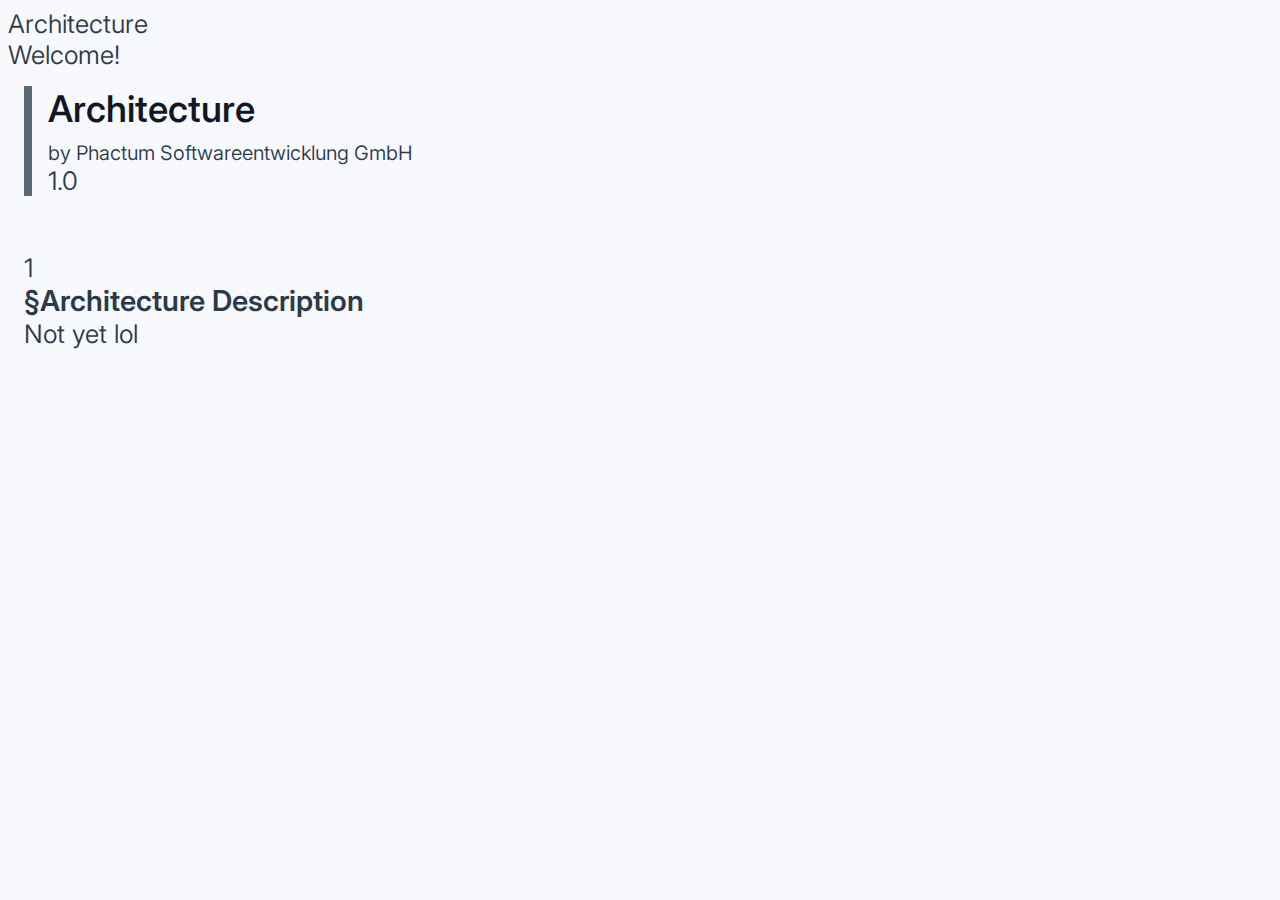
<file: sample_output/index.html>
<html lang="en">
<head>
    <title>Phactum Vortex</title>
    <link href="style.css" rel="stylesheet">
    <link href="open-color.css" rel="stylesheet"/>
    <script src="nav_index.js" type="module"></script>
    <script src="navigation.js" type="module"></script>
</head>
<body>
<div class="page-wrapper">
    <div id="navbar">
    </div>
    <div id="viewer">
    </div>
</div>
</body>
</html>
</file>
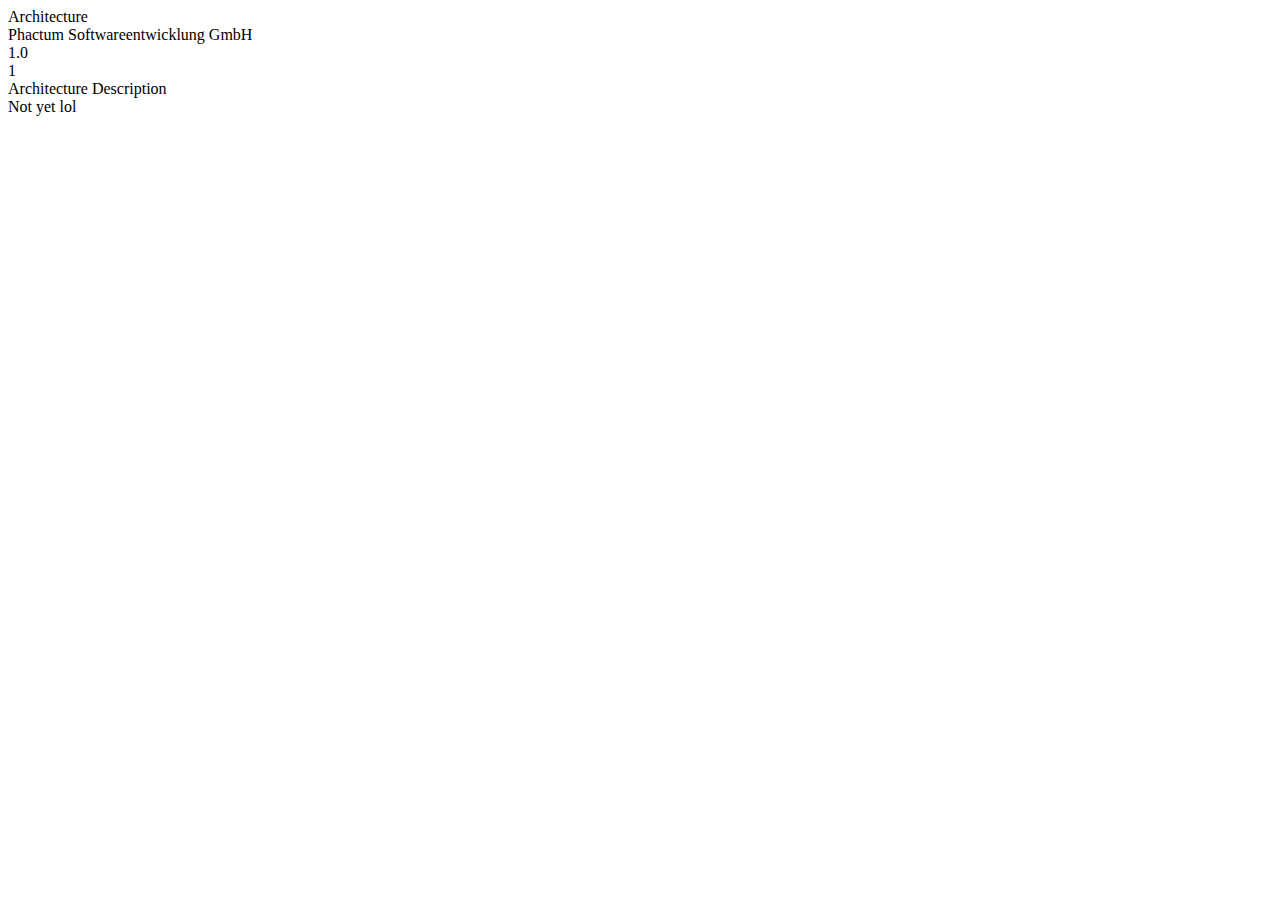
<file: sample_output/page_0.html>
<html lang="en">
<head>
    <title>Architecture</title><!-- No Stylesheet -->
</head>
<body>
<div class="wrapper">
    <div class="title-block">
        <div class="title-wrapper">
            <span class="title">Architecture</span>
        </div>
        <div class="author-wrapper">
            <span class="author">Phactum Softwareentwicklung GmbH</span>
        </div>
        <div class="version-wrapper">
            <span class="version">1.0</span>
        </div>
    </div>
    <div class="section-wrapper">
        <div class="section-header">
            <div class="section-number-wrapper">
                <span class="section-number-text">1</span>
            </div>
            <div class="section-title-wrapper">
                <span class="section-title">Architecture Description</span>
            </div>
        </div>
        <div class="section-body">
            <span class="text"> Not yet lol </span>
        </div>
    </div>
</div>
</body>
</html>
</file>
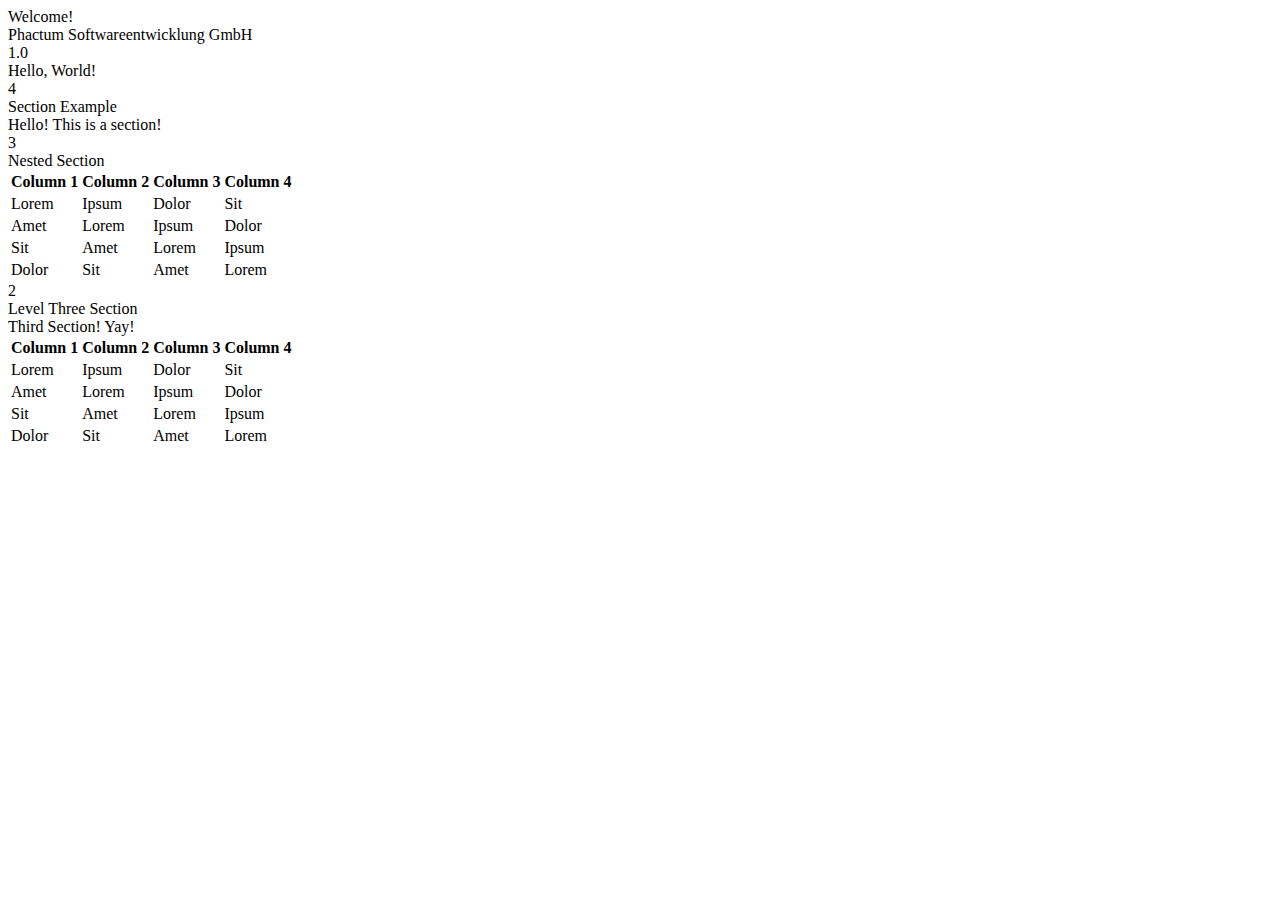
<file: sample_output/page_1.html>
<html lang="en">
<head>
    <title>Welcome!</title><!-- No Stylesheet -->
</head>
<body>
<div class="wrapper">
    <div class="title-block">
        <div class="title-wrapper">
            <span class="title">Welcome!</span>
        </div>
        <div class="author-wrapper">
            <span class="author">Phactum Softwareentwicklung GmbH</span>
        </div>
        <div class="version-wrapper">
            <span class="version">1.0</span>
        </div>
    </div>
    <span class="text"> Hello, World! </span>
    <div class="section-wrapper">
        <div class="section-header">
            <div class="section-number-wrapper">
                <span class="section-number-text">4</span>
            </div>
            <div class="section-title-wrapper">
                <span class="section-title">Section Example</span>
            </div>
        </div>
        <div class="section-body">
            <span class="text"> Hello! This is a section! </span>
            <div class="section-wrapper">
                <div class="section-header">
                    <div class="section-number-wrapper">
                        <span class="section-number-text">3</span>
                    </div>
                    <div class="section-title-wrapper">
                        <span class="section-title">Nested Section</span>
                    </div>
                </div>
                <div class="section-body">
                    <table class="table">
                        <thead>
                        <tr class="table-header-row">
                            <th class="table-header-col"><span class="text"> Column 1 </span></th>
                            <th class="table-header-col"><span class="text"> Column 2 </span></th>
                            <th class="table-header-col"><span class="text"> Column 3 </span></th>
                            <th class="table-header-col"><span class="text"> Column 4 </span></th>
                        </tr>
                        </thead>
                        <tbody>
                        <tr class="table-header-row">
                            <td class="table-col"><span class="text"> Lorem </span></td>
                            <td class="table-col"><span class="text"> Ipsum </span></td>
                            <td class="table-col"><span class="text"> Dolor </span></td>
                            <td class="table-col"><span class="text"> Sit </span></td>
                        </tr>
                        <tr class="table-header-row">
                            <td class="table-col"><span class="text"> Amet </span></td>
                            <td class="table-col"><span class="text"> Lorem </span></td>
                            <td class="table-col"><span class="text"> Ipsum </span></td>
                            <td class="table-col"><span class="text"> Dolor </span></td>
                        </tr>
                        <tr class="table-header-row">
                            <td class="table-col"><span class="text"> Sit </span></td>
                            <td class="table-col"><span class="text"> Amet </span></td>
                            <td class="table-col"><span class="text"> Lorem </span></td>
                            <td class="table-col"><span class="text"> Ipsum </span></td>
                        </tr>
                        <tr class="table-header-row">
                            <td class="table-col"><span class="text"> Dolor </span></td>
                            <td class="table-col"><span class="text"> Sit </span></td>
                            <td class="table-col"><span class="text"> Amet </span></td>
                            <td class="table-col"><span class="text"> Lorem </span></td>
                        </tr>
                        </tbody>
                    </table>
                    <div class="section-wrapper">
                        <div class="section-header">
                            <div class="section-number-wrapper">
                                <span class="section-number-text">2</span>
                            </div>
                            <div class="section-title-wrapper">
                                <span class="section-title">Level Three Section</span>
                            </div>
                        </div>
                        <div class="section-body">
                            <span class="text"> Third Section! Yay! </span>
                            <table class="table">
                                <thead>
                                <tr class="table-header-row">
                                    <th class="table-header-col"><span class="text"> Column 1 </span></th>
                                    <th class="table-header-col"><span class="text"> Column 2 </span></th>
                                    <th class="table-header-col"><span class="text"> Column 3 </span></th>
                                    <th class="table-header-col"><span class="text"> Column 4 </span></th>
                                </tr>
                                </thead>
                                <tbody>
                                <tr class="table-header-row">
                                    <td class="table-col"><span class="text"> Lorem </span></td>
                                    <td class="table-col"><span class="text"> Ipsum </span></td>
                                    <td class="table-col"><span class="text"> Dolor </span></td>
                                    <td class="table-col"><span class="text"> Sit </span></td>
                                </tr>
                                <tr class="table-header-row">
                                    <td class="table-col"><span class="text"> Amet </span></td>
                                    <td class="table-col"><span class="text"> Lorem </span></td>
                                    <td class="table-col"><span class="text"> Ipsum </span></td>
                                    <td class="table-col"><span class="text"> Dolor </span></td>
                                </tr>
                                <tr class="table-header-row">
                                    <td class="table-col"><span class="text"> Sit </span></td>
                                    <td class="table-col"><span class="text"> Amet </span></td>
                                    <td class="table-col"><span class="text"> Lorem </span></td>
                                    <td class="table-col"><span class="text"> Ipsum </span></td>
                                </tr>
                                <tr class="table-header-row">
                                    <td class="table-col"><span class="text"> Dolor </span></td>
                                    <td class="table-col"><span class="text"> Sit </span></td>
                                    <td class="table-col"><span class="text"> Amet </span></td>
                                    <td class="table-col"><span class="text"> Lorem </span></td>
                                </tr>
                                </tbody>
                            </table>
                        </div>
                    </div>
                </div>
            </div>
        </div>
    </div>
</div>
</body>
</html>
</file>
<file: sample_output/style.css>
/**
 * Phactum Vortex Documentation Style Sheet
 * (C) 2026, Phactum Softwareentwicklung GmbH
 */

@import url('https://fonts.googleapis.com/css2?family=Inter:ital,opsz,wght@0,14..32,100..900;1,14..32,100..900&display=swap');

:root {
    --background-color: #f7f9fc;
    --font-size: 1.6rem;
    --table-header-background: #e6e6e6;
    --border-color: #d7d9dc;
}

body {
    background-color: var(--background-color);
    font-size: var(--font-size);
    font-family: "Inter", sans-serif;
    font-weight: 350;
    font-style: normal;
    color: #2c394b;
}

.wrapper {
    padding: 1rem 1rem 1rem 1rem;
    display: flex;
    flex-direction: column;
    gap: 2rem;
}

/**
  * === Sections ===
 */
.section-title {
    font-size: 1.8rem;
    font-weight: 600;
    margin-bottom: .5rem;
}

.section-title:before {
    content: "\00a7";
}

/**
 * === Title ===
 */
.title-block {
    border-left: .5rem solid rgba(44, 57, 75, 0.76);
    padding-left: 1rem;
    margin-bottom: 1.5rem;
}

.title-wrapper {
    color: #111725;
    font-size: 2.3rem;
    font-weight: 550;
    width: 90%;
    margin-bottom: .6rem;
}

.author-wrapper {
    font-size: 1.25rem;
    width: 40%;
}

.author-wrapper:before {
    content: "by";
}


/**
 * === Table Styling ===
 */

.table {
    width: 100%;
    table-layout: fixed;
    border-collapse: collapse;
    font-size: var(--font-size);
    text-align: left;
    overflow: hidden;
}

.table th,
.table td {
    padding: .5rem 0 .5rem 0;
    border-bottom: 2px solid var(--border-color);
    font-weight: 350;
}

.table th {
    font-weight: 800 !important;
}
</file>
<file: sample_output/open-color.css>
/*
 *
 *  𝗖 𝗢 𝗟 𝗢 𝗥
 *  v 1.9.1
 *
 *  ━━━━━━━━━━━━━━━━━━━━━━━━━━━━━━━━━━━ */

:root {

    /*  General
     *  ─────────────────────────────────── */

    --oc-white: #ffffff;
    --oc-white-rgb: 255, 255, 255;
    --oc-black: #000000;
    --oc-black-rgb: 0, 0, 0;


    /*  Gray
     *  ─────────────────────────────────── */

    --oc-gray-0: #f8f9fa;
    --oc-gray-0-rgb: 248, 249, 250;
    --oc-gray-1: #f1f3f5;
    --oc-gray-1-rgb: 241, 243, 245;
    --oc-gray-2: #e9ecef;
    --oc-gray-2-rgb: 233, 236, 239;
    --oc-gray-3: #dee2e6;
    --oc-gray-3-rgb: 222, 226, 230;
    --oc-gray-4: #ced4da;
    --oc-gray-4-rgb: 206, 212, 218;
    --oc-gray-5: #adb5bd;
    --oc-gray-5-rgb: 173, 181, 189;
    --oc-gray-6: #868e96;
    --oc-gray-6-rgb: 134, 142, 150;
    --oc-gray-7: #495057;
    --oc-gray-7-rgb: 73, 80, 87;
    --oc-gray-8: #343a40;
    --oc-gray-8-rgb: 52, 58, 64;
    --oc-gray-9: #212529;
    --oc-gray-9-rgb: 33, 37, 41;


    /*  Red
     *  ─────────────────────────────────── */

    --oc-red-0: #fff5f5;
    --oc-red-0-rgb: 255, 245, 245;
    --oc-red-1: #ffe3e3;
    --oc-red-1-rgb: 255, 227, 227;
    --oc-red-2: #ffc9c9;
    --oc-red-2-rgb: 255, 201, 201;
    --oc-red-3: #ffa8a8;
    --oc-red-3-rgb: 255, 168, 168;
    --oc-red-4: #ff8787;
    --oc-red-4-rgb: 255, 135, 135;
    --oc-red-5: #ff6b6b;
    --oc-red-5-rgb: 255, 107, 107;
    --oc-red-6: #fa5252;
    --oc-red-6-rgb: 250, 82, 82;
    --oc-red-7: #f03e3e;
    --oc-red-7-rgb: 240, 62, 62;
    --oc-red-8: #e03131;
    --oc-red-8-rgb: 224, 49, 49;
    --oc-red-9: #c92a2a;
    --oc-red-9-rgb: 201, 42, 42;


    /*  Pink
     *  ─────────────────────────────────── */

    --oc-pink-0: #fff0f6;
    --oc-pink-0-rgb: 255, 240, 246;
    --oc-pink-1: #ffdeeb;
    --oc-pink-1-rgb: 255, 222, 235;
    --oc-pink-2: #fcc2d7;
    --oc-pink-2-rgb: 252, 194, 215;
    --oc-pink-3: #faa2c1;
    --oc-pink-3-rgb: 250, 162, 193;
    --oc-pink-4: #f783ac;
    --oc-pink-4-rgb: 247, 131, 172;
    --oc-pink-5: #f06595;
    --oc-pink-5-rgb: 240, 101, 149;
    --oc-pink-6: #e64980;
    --oc-pink-6-rgb: 230, 73, 128;
    --oc-pink-7: #d6336c;
    --oc-pink-7-rgb: 214, 51, 108;
    --oc-pink-8: #c2255c;
    --oc-pink-8-rgb: 194, 37, 92;
    --oc-pink-9: #a61e4d;
    --oc-pink-9-rgb: 166, 30, 77;


    /*  Grape
     *  ─────────────────────────────────── */

    --oc-grape-0: #f8f0fc;
    --oc-grape-0-rgb: 248, 240, 252;
    --oc-grape-1: #f3d9fa;
    --oc-grape-1-rgb: 243, 217, 250;
    --oc-grape-2: #eebefa;
    --oc-grape-2-rgb: 238, 190, 250;
    --oc-grape-3: #e599f7;
    --oc-grape-3-rgb: 229, 153, 247;
    --oc-grape-4: #da77f2;
    --oc-grape-4-rgb: 218, 119, 242;
    --oc-grape-5: #cc5de8;
    --oc-grape-5-rgb: 204, 93, 232;
    --oc-grape-6: #be4bdb;
    --oc-grape-6-rgb: 190, 75, 219;
    --oc-grape-7: #ae3ec9;
    --oc-grape-7-rgb: 174, 62, 201;
    --oc-grape-8: #9c36b5;
    --oc-grape-8-rgb: 156, 54, 181;
    --oc-grape-9: #862e9c;
    --oc-grape-9-rgb: 134, 46, 156;


    /*  Violet
     *  ─────────────────────────────────── */

    --oc-violet-0: #f3f0ff;
    --oc-violet-0-rgb: 243, 240, 255;
    --oc-violet-1: #e5dbff;
    --oc-violet-1-rgb: 229, 219, 255;
    --oc-violet-2: #d0bfff;
    --oc-violet-2-rgb: 208, 191, 255;
    --oc-violet-3: #b197fc;
    --oc-violet-3-rgb: 177, 151, 252;
    --oc-violet-4: #9775fa;
    --oc-violet-4-rgb: 151, 117, 250;
    --oc-violet-5: #845ef7;
    --oc-violet-5-rgb: 132, 94, 247;
    --oc-violet-6: #7950f2;
    --oc-violet-6-rgb: 121, 80, 242;
    --oc-violet-7: #7048e8;
    --oc-violet-7-rgb: 112, 72, 232;
    --oc-violet-8: #6741d9;
    --oc-violet-8-rgb: 103, 65, 217;
    --oc-violet-9: #5f3dc4;
    --oc-violet-9-rgb: 95, 61, 196;


    /*  Indigo
     *  ─────────────────────────────────── */

    --oc-indigo-0: #edf2ff;
    --oc-indigo-0-rgb: 237, 242, 255;
    --oc-indigo-1: #dbe4ff;
    --oc-indigo-1-rgb: 219, 228, 255;
    --oc-indigo-2: #bac8ff;
    --oc-indigo-2-rgb: 186, 200, 255;
    --oc-indigo-3: #91a7ff;
    --oc-indigo-3-rgb: 145, 167, 255;
    --oc-indigo-4: #748ffc;
    --oc-indigo-4-rgb: 116, 143, 252;
    --oc-indigo-5: #5c7cfa;
    --oc-indigo-5-rgb: 92, 124, 250;
    --oc-indigo-6: #4c6ef5;
    --oc-indigo-6-rgb: 76, 110, 245;
    --oc-indigo-7: #4263eb;
    --oc-indigo-7-rgb: 66, 99, 235;
    --oc-indigo-8: #3b5bdb;
    --oc-indigo-8-rgb: 59, 91, 219;
    --oc-indigo-9: #364fc7;
    --oc-indigo-9-rgb: 54, 79, 199;


    /*  Blue
     *  ─────────────────────────────────── */

    --oc-blue-0: #e7f5ff;
    --oc-blue-0-rgb: 231, 245, 255;
    --oc-blue-1: #d0ebff;
    --oc-blue-1-rgb: 208, 235, 255;
    --oc-blue-2: #a5d8ff;
    --oc-blue-2-rgb: 165, 216, 255;
    --oc-blue-3: #74c0fc;
    --oc-blue-3-rgb: 116, 192, 252;
    --oc-blue-4: #4dabf7;
    --oc-blue-4-rgb: 77, 171, 247;
    --oc-blue-5: #339af0;
    --oc-blue-5-rgb: 51, 154, 240;
    --oc-blue-6: #228be6;
    --oc-blue-6-rgb: 34, 139, 230;
    --oc-blue-7: #1c7ed6;
    --oc-blue-7-rgb: 28, 126, 214;
    --oc-blue-8: #1971c2;
    --oc-blue-8-rgb: 25, 113, 194;
    --oc-blue-9: #1864ab;
    --oc-blue-9-rgb: 24, 100, 171;


    /*  Cyan
     *  ─────────────────────────────────── */

    --oc-cyan-0: #e3fafc;
    --oc-cyan-0-rgb: 227, 250, 252;
    --oc-cyan-1: #c5f6fa;
    --oc-cyan-1-rgb: 197, 246, 250;
    --oc-cyan-2: #99e9f2;
    --oc-cyan-2-rgb: 153, 233, 242;
    --oc-cyan-3: #66d9e8;
    --oc-cyan-3-rgb: 102, 217, 232;
    --oc-cyan-4: #3bc9db;
    --oc-cyan-4-rgb: 59, 201, 219;
    --oc-cyan-5: #22b8cf;
    --oc-cyan-5-rgb: 34, 184, 207;
    --oc-cyan-6: #15aabf;
    --oc-cyan-6-rgb: 21, 170, 191;
    --oc-cyan-7: #1098ad;
    --oc-cyan-7-rgb: 16, 152, 173;
    --oc-cyan-8: #0c8599;
    --oc-cyan-8-rgb: 12, 133, 153;
    --oc-cyan-9: #0b7285;
    --oc-cyan-9-rgb: 11, 114, 133;


    /*  Teal
     *  ─────────────────────────────────── */

    --oc-teal-0: #e6fcf5;
    --oc-teal-0-rgb: 230, 252, 245;
    --oc-teal-1: #c3fae8;
    --oc-teal-1-rgb: 195, 250, 232;
    --oc-teal-2: #96f2d7;
    --oc-teal-2-rgb: 150, 242, 215;
    --oc-teal-3: #63e6be;
    --oc-teal-3-rgb: 99, 230, 190;
    --oc-teal-4: #38d9a9;
    --oc-teal-4-rgb: 56, 217, 169;
    --oc-teal-5: #20c997;
    --oc-teal-5-rgb: 32, 201, 151;
    --oc-teal-6: #12b886;
    --oc-teal-6-rgb: 18, 184, 134;
    --oc-teal-7: #0ca678;
    --oc-teal-7-rgb: 12, 166, 120;
    --oc-teal-8: #099268;
    --oc-teal-8-rgb: 9, 146, 104;
    --oc-teal-9: #087f5b;
    --oc-teal-9-rgb: 8, 127, 91;


    /*  Green
     *  ─────────────────────────────────── */

    --oc-green-0: #ebfbee;
    --oc-green-0-rgb: 235, 251, 238;
    --oc-green-1: #d3f9d8;
    --oc-green-1-rgb: 211, 249, 216;
    --oc-green-2: #b2f2bb;
    --oc-green-2-rgb: 178, 242, 187;
    --oc-green-3: #8ce99a;
    --oc-green-3-rgb: 140, 233, 154;
    --oc-green-4: #69db7c;
    --oc-green-4-rgb: 105, 219, 124;
    --oc-green-5: #51cf66;
    --oc-green-5-rgb: 81, 207, 102;
    --oc-green-6: #40c057;
    --oc-green-6-rgb: 64, 192, 87;
    --oc-green-7: #37b24d;
    --oc-green-7-rgb: 55, 178, 77;
    --oc-green-8: #2f9e44;
    --oc-green-8-rgb: 47, 158, 68;
    --oc-green-9: #2b8a3e;
    --oc-green-9-rgb: 43, 138, 62;


    /*  Lime
     *  ─────────────────────────────────── */

    --oc-lime-0: #f4fce3;
    --oc-lime-0-rgb: 244, 252, 227;
    --oc-lime-1: #e9fac8;
    --oc-lime-1-rgb: 233, 250, 200;
    --oc-lime-2: #d8f5a2;
    --oc-lime-2-rgb: 216, 245, 162;
    --oc-lime-3: #c0eb75;
    --oc-lime-3-rgb: 192, 235, 117;
    --oc-lime-4: #a9e34b;
    --oc-lime-4-rgb: 169, 227, 75;
    --oc-lime-5: #94d82d;
    --oc-lime-5-rgb: 148, 216, 45;
    --oc-lime-6: #82c91e;
    --oc-lime-6-rgb: 130, 201, 30;
    --oc-lime-7: #74b816;
    --oc-lime-7-rgb: 116, 184, 22;
    --oc-lime-8: #66a80f;
    --oc-lime-8-rgb: 102, 168, 15;
    --oc-lime-9: #5c940d;
    --oc-lime-9-rgb: 92, 148, 13;


    /*  Yellow
     *  ─────────────────────────────────── */

    --oc-yellow-0: #fff9db;
    --oc-yellow-0-rgb: 255, 249, 219;
    --oc-yellow-1: #fff3bf;
    --oc-yellow-1-rgb: 255, 243, 191;
    --oc-yellow-2: #ffec99;
    --oc-yellow-2-rgb: 255, 236, 153;
    --oc-yellow-3: #ffe066;
    --oc-yellow-3-rgb: 255, 224, 102;
    --oc-yellow-4: #ffd43b;
    --oc-yellow-4-rgb: 255, 212, 59;
    --oc-yellow-5: #fcc419;
    --oc-yellow-5-rgb: 252, 196, 25;
    --oc-yellow-6: #fab005;
    --oc-yellow-6-rgb: 250, 176, 5;
    --oc-yellow-7: #f59f00;
    --oc-yellow-7-rgb: 245, 159, 0;
    --oc-yellow-8: #f08c00;
    --oc-yellow-8-rgb: 240, 140, 0;
    --oc-yellow-9: #e67700;
    --oc-yellow-9-rgb: 230, 119, 0;


    /*  Orange
     *  ─────────────────────────────────── */

    --oc-orange-0: #fff4e6;
    --oc-orange-0-rgb: 255, 244, 230;
    --oc-orange-1: #ffe8cc;
    --oc-orange-1-rgb: 255, 232, 204;
    --oc-orange-2: #ffd8a8;
    --oc-orange-2-rgb: 255, 216, 168;
    --oc-orange-3: #ffc078;
    --oc-orange-3-rgb: 255, 192, 120;
    --oc-orange-4: #ffa94d;
    --oc-orange-4-rgb: 255, 169, 77;
    --oc-orange-5: #ff922b;
    --oc-orange-5-rgb: 255, 146, 43;
    --oc-orange-6: #fd7e14;
    --oc-orange-6-rgb: 253, 126, 20;
    --oc-orange-7: #f76707;
    --oc-orange-7-rgb: 247, 103, 7;
    --oc-orange-8: #e8590c;
    --oc-orange-8-rgb: 232, 89, 12;
    --oc-orange-9: #d9480f;
    --oc-orange-9-rgb: 217, 72, 15;

}
</file>
